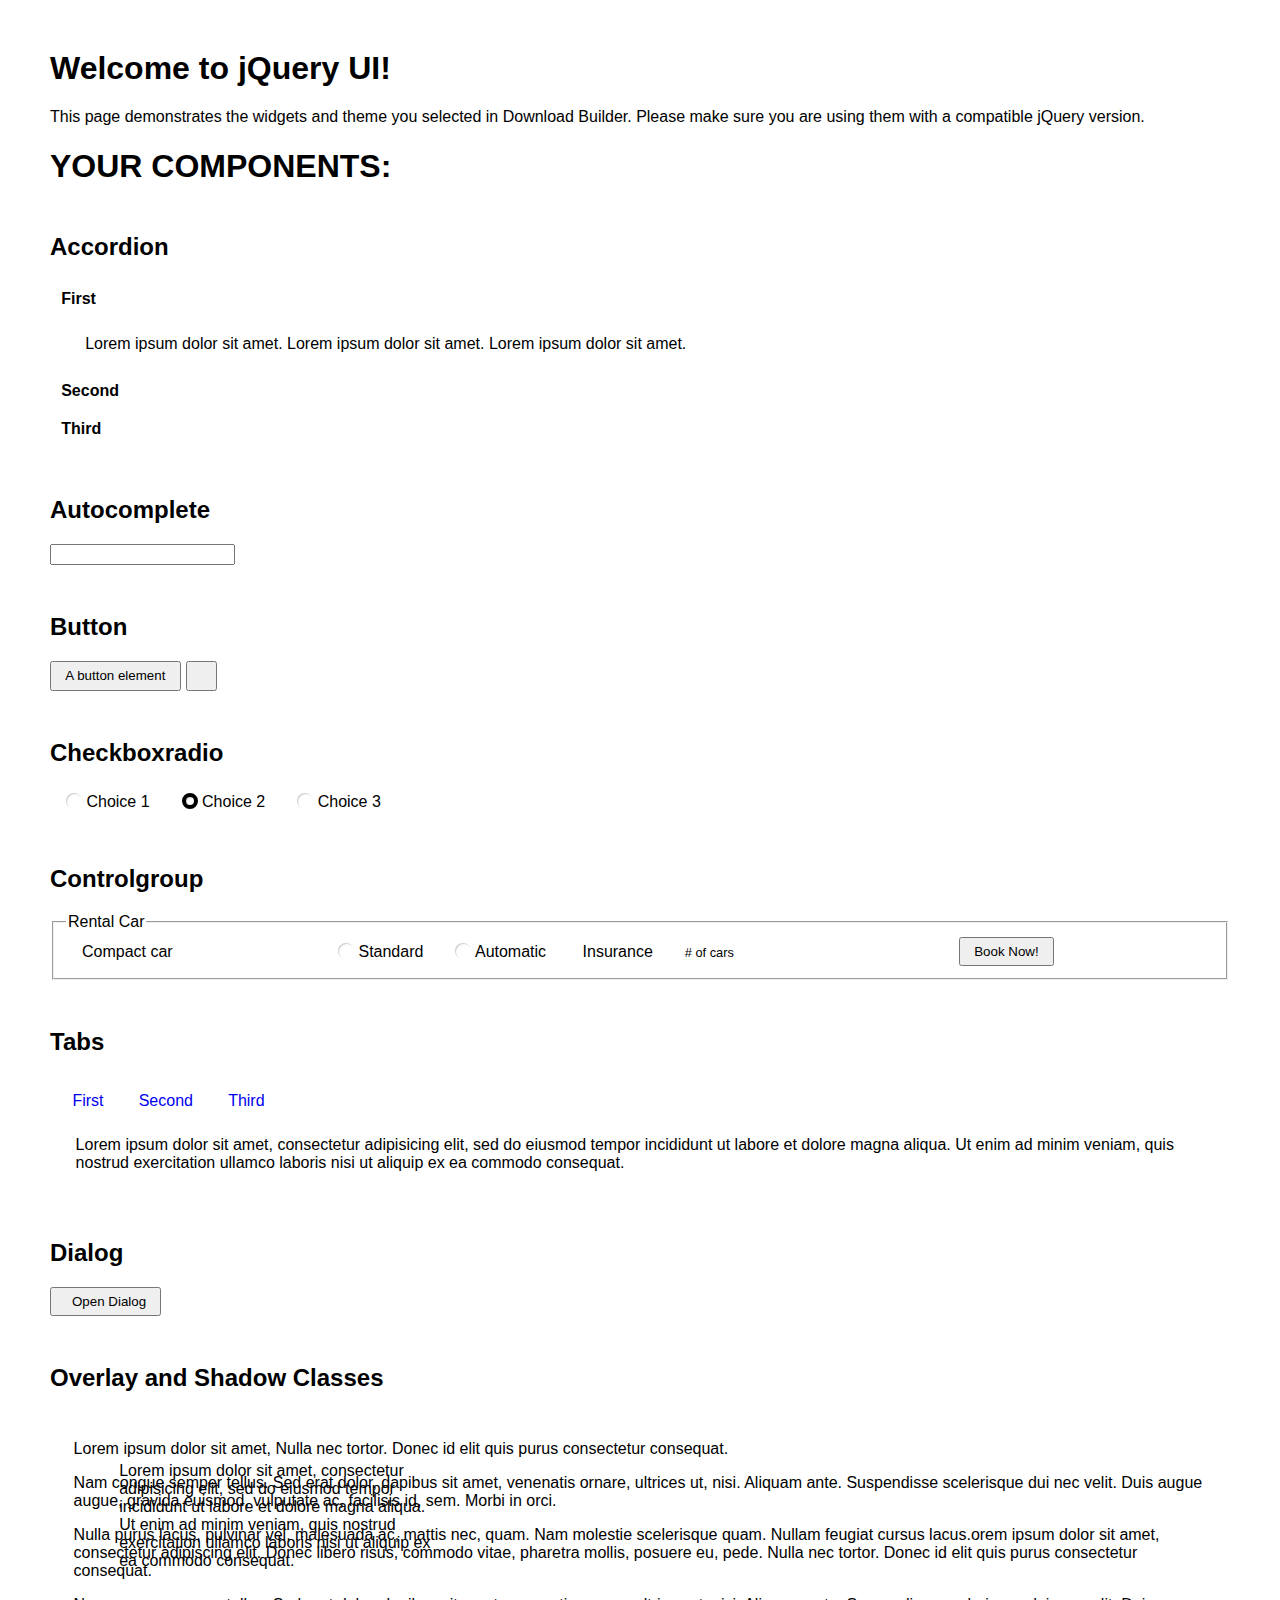
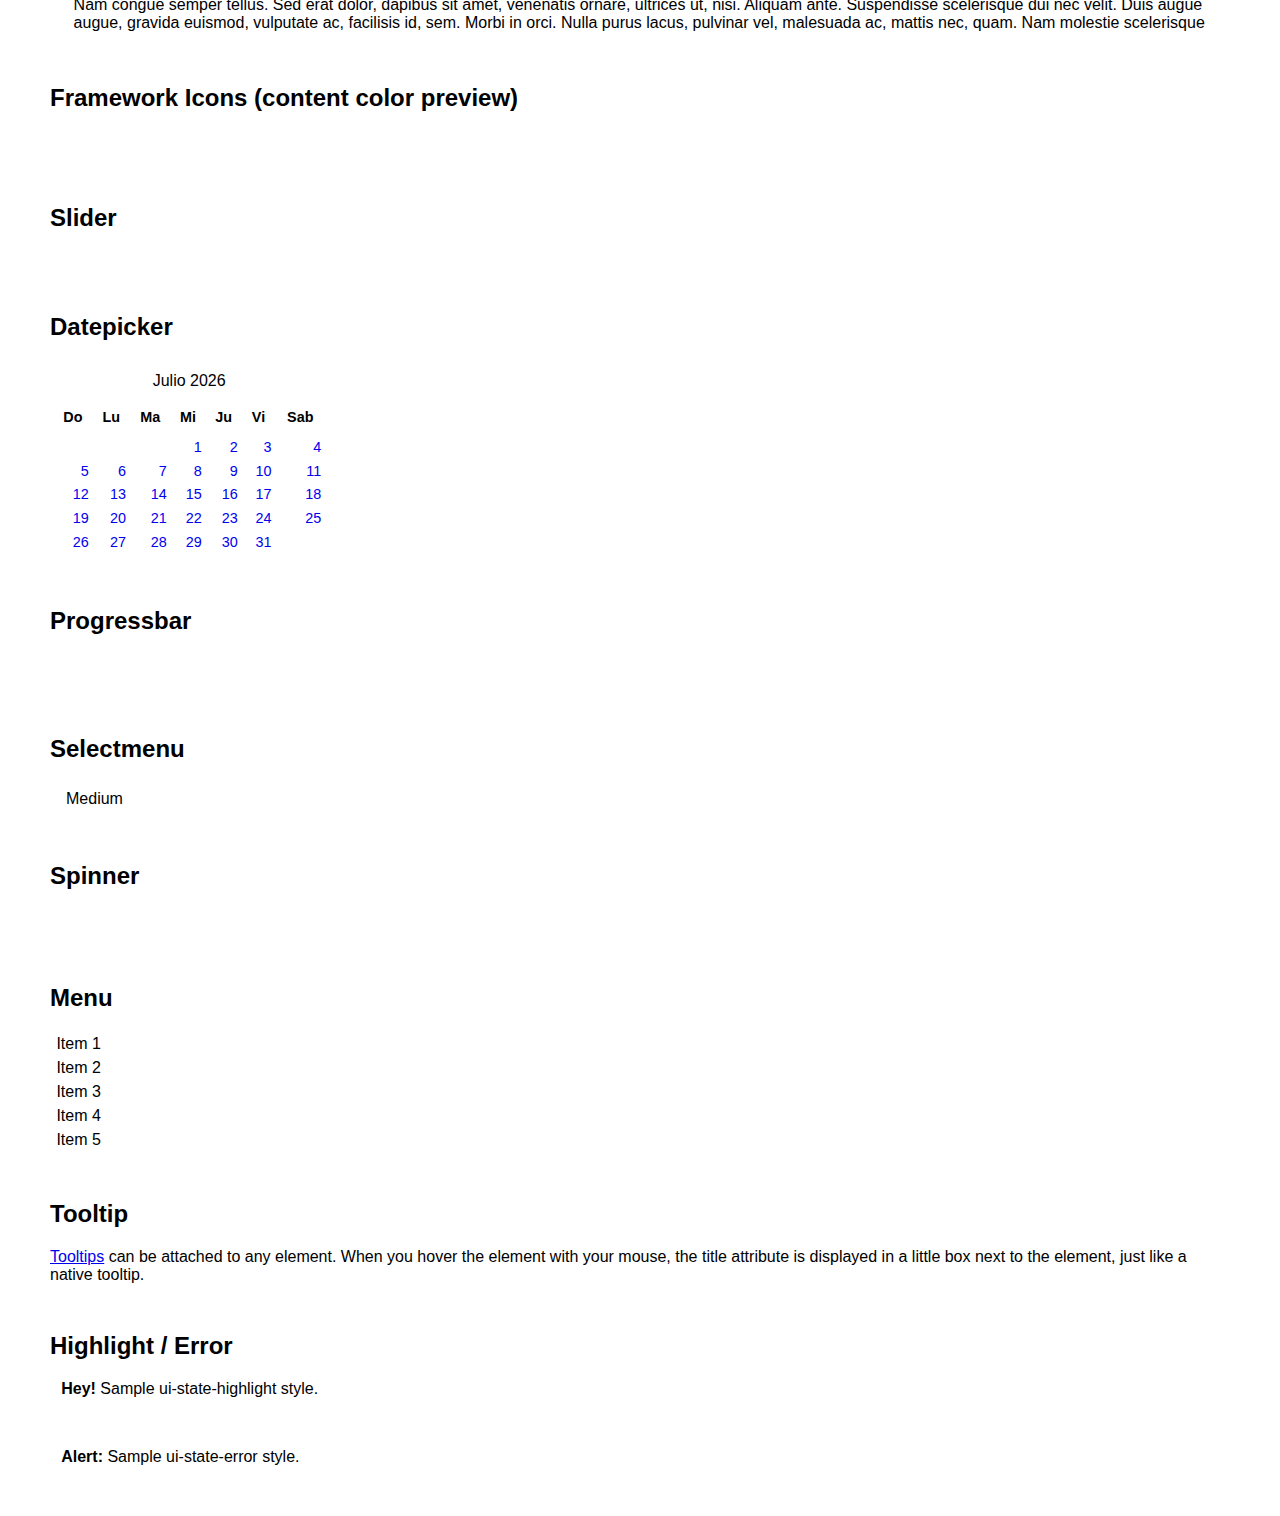
<file: src/static/js/jquery-ui-1.12.1/index.html>
<!doctype html>
<html lang="us">
<head>
	<meta charset="utf-8">
	<title>jQuery UI Example Page</title>
	<link href="jquery-ui.css" rel="stylesheet">
	<style>
	body{
		font-family: "Trebuchet MS", sans-serif;
		margin: 50px;
	}
	.demoHeaders {
		margin-top: 2em;
	}
	#dialog-link {
		padding: .4em 1em .4em 20px;
		text-decoration: none;
		position: relative;
	}
	#dialog-link span.ui-icon {
		margin: 0 5px 0 0;
		position: absolute;
		left: .2em;
		top: 50%;
		margin-top: -8px;
	}
	#icons {
		margin: 0;
		padding: 0;
	}
	#icons li {
		margin: 2px;
		position: relative;
		padding: 4px 0;
		cursor: pointer;
		float: left;
		list-style: none;
	}
	#icons span.ui-icon {
		float: left;
		margin: 0 4px;
	}
	.fakewindowcontain .ui-widget-overlay {
		position: absolute;
	}
	select {
		width: 200px;
	}
	</style>
</head>
<body>

<h1>Welcome to jQuery UI!</h1>

<div class="ui-widget">
	<p>This page demonstrates the widgets and theme you selected in Download Builder. Please make sure you are using them with a compatible jQuery version.</p>
</div>

<h1>YOUR COMPONENTS:</h1>

<!-- Accordion -->
<h2 class="demoHeaders">Accordion</h2>
<div id="accordion">
	<h3>First</h3>
	<div>Lorem ipsum dolor sit amet. Lorem ipsum dolor sit amet. Lorem ipsum dolor sit amet.</div>
	<h3>Second</h3>
	<div>Phasellus mattis tincidunt nibh.</div>
	<h3>Third</h3>
	<div>Nam dui erat, auctor a, dignissim quis.</div>
</div>

<!-- Autocomplete -->
<h2 class="demoHeaders">Autocomplete</h2>
<div>
	<input id="autocomplete" title="type &quot;a&quot;">
</div>

<!-- Button -->
<h2 class="demoHeaders">Button</h2>
<button id="button">A button element</button>
<button id="button-icon">An icon-only button</button>

<!-- Checkboxradio -->
<h2 class="demoHeaders">Checkboxradio</h2>
<form style="margin-top: 1em;">
	<div id="radioset">
		<input type="radio" id="radio1" name="radio"><label for="radio1">Choice 1</label>
		<input type="radio" id="radio2" name="radio" checked="checked"><label for="radio2">Choice 2</label>
		<input type="radio" id="radio3" name="radio"><label for="radio3">Choice 3</label>
	</div>
</form>

<!-- Controlgroup -->
<h2 class="demoHeaders">Controlgroup</h2>
<fieldset>
	<legend>Rental Car</legend>
	<div id="controlgroup">
		<select id="car-type">
			<option>Compact car</option>
			<option>Midsize car</option>
			<option>Full size car</option>
			<option>SUV</option>
			<option>Luxury</option>
			<option>Truck</option>
			<option>Van</option>
		</select>
		<label for="transmission-standard">Standard</label>
		<input type="radio" name="transmission" id="transmission-standard">
		<label for="transmission-automatic">Automatic</label>
		<input type="radio" name="transmission" id="transmission-automatic">
		<label for="insurance">Insurance</label>
		<input type="checkbox" name="insurance" id="insurance">
		<label for="horizontal-spinner" class="ui-controlgroup-label"># of cars</label>
		<input id="horizontal-spinner" class="ui-spinner-input">
		<button>Book Now!</button>
	</div>
</fieldset>

<!-- Tabs -->
<h2 class="demoHeaders">Tabs</h2>
<div id="tabs">
	<ul>
		<li><a href="#tabs-1">First</a></li>
		<li><a href="#tabs-2">Second</a></li>
		<li><a href="#tabs-3">Third</a></li>
	</ul>
	<div id="tabs-1">Lorem ipsum dolor sit amet, consectetur adipisicing elit, sed do eiusmod tempor incididunt ut labore et dolore magna aliqua. Ut enim ad minim veniam, quis nostrud exercitation ullamco laboris nisi ut aliquip ex ea commodo consequat.</div>
	<div id="tabs-2">Phasellus mattis tincidunt nibh. Cras orci urna, blandit id, pretium vel, aliquet ornare, felis. Maecenas scelerisque sem non nisl. Fusce sed lorem in enim dictum bibendum.</div>
	<div id="tabs-3">Nam dui erat, auctor a, dignissim quis, sollicitudin eu, felis. Pellentesque nisi urna, interdum eget, sagittis et, consequat vestibulum, lacus. Mauris porttitor ullamcorper augue.</div>
</div>

<h2 class="demoHeaders">Dialog</h2>
<p>
	<button id="dialog-link" class="ui-button ui-corner-all ui-widget">
		<span class="ui-icon ui-icon-newwin"></span>Open Dialog
	</button>
</p>

<h2 class="demoHeaders">Overlay and Shadow Classes</h2>
<div style="position: relative; width: 96%; height: 200px; padding:1% 2%; overflow:hidden;" class="fakewindowcontain">
	<p>Lorem ipsum dolor sit amet,  Nulla nec tortor. Donec id elit quis purus consectetur consequat. </p><p>Nam congue semper tellus. Sed erat dolor, dapibus sit amet, venenatis ornare, ultrices ut, nisi. Aliquam ante. Suspendisse scelerisque dui nec velit. Duis augue augue, gravida euismod, vulputate ac, facilisis id, sem. Morbi in orci. </p><p>Nulla purus lacus, pulvinar vel, malesuada ac, mattis nec, quam. Nam molestie scelerisque quam. Nullam feugiat cursus lacus.orem ipsum dolor sit amet, consectetur adipiscing elit. Donec libero risus, commodo vitae, pharetra mollis, posuere eu, pede. Nulla nec tortor. Donec id elit quis purus consectetur consequat. </p><p>Nam congue semper tellus. Sed erat dolor, dapibus sit amet, venenatis ornare, ultrices ut, nisi. Aliquam ante. Suspendisse scelerisque dui nec velit. Duis augue augue, gravida euismod, vulputate ac, facilisis id, sem. Morbi in orci. Nulla purus lacus, pulvinar vel, malesuada ac, mattis nec, quam. Nam molestie scelerisque quam. </p><p>Nullam feugiat cursus lacus.orem ipsum dolor sit amet, consectetur adipiscing elit. Donec libero risus, commodo vitae, pharetra mollis, posuere eu, pede. Nulla nec tortor. Donec id elit quis purus consectetur consequat. Nam congue semper tellus. Sed erat dolor, dapibus sit amet, venenatis ornare, ultrices ut, nisi. Aliquam ante. </p><p>Suspendisse scelerisque dui nec velit. Duis augue augue, gravida euismod, vulputate ac, facilisis id, sem. Morbi in orci. Nulla purus lacus, pulvinar vel, malesuada ac, mattis nec, quam. Nam molestie scelerisque quam. Nullam feugiat cursus lacus.orem ipsum dolor sit amet, consectetur adipiscing elit. Donec libero risus, commodo vitae, pharetra mollis, posuere eu, pede. Nulla nec tortor. Donec id elit quis purus consectetur consequat. Nam congue semper tellus. Sed erat dolor, dapibus sit amet, venenatis ornare, ultrices ut, nisi. </p>

	<!-- ui-dialog -->
	<div class="ui-widget-overlay ui-front"></div>
	<div style="position: absolute; width: 320px; left: 50px; top: 30px; padding: 1.2em" class="ui-widget ui-front ui-widget-content ui-corner-all ui-widget-shadow">
		Lorem ipsum dolor sit amet, consectetur adipisicing elit, sed do eiusmod tempor incididunt ut labore et dolore magna aliqua. Ut enim ad minim veniam, quis nostrud exercitation ullamco laboris nisi ut aliquip ex ea commodo consequat.
	</div>

</div>

<!-- ui-dialog -->
<div id="dialog" title="Dialog Title">
	<p>Lorem ipsum dolor sit amet, consectetur adipisicing elit, sed do eiusmod tempor incididunt ut labore et dolore magna aliqua. Ut enim ad minim veniam, quis nostrud exercitation ullamco laboris nisi ut aliquip ex ea commodo consequat.</p>
</div>


<h2 class="demoHeaders">Framework Icons (content color preview)</h2>
<ul id="icons" class="ui-widget ui-helper-clearfix">
	<li class="ui-state-default ui-corner-all" title=".ui-icon-caret-1-n"><span class="ui-icon ui-icon-caret-1-n"></span></li>
	<li class="ui-state-default ui-corner-all" title=".ui-icon-caret-1-ne"><span class="ui-icon ui-icon-caret-1-ne"></span></li>
	<li class="ui-state-default ui-corner-all" title=".ui-icon-caret-1-e"><span class="ui-icon ui-icon-caret-1-e"></span></li>
	<li class="ui-state-default ui-corner-all" title=".ui-icon-caret-1-se"><span class="ui-icon ui-icon-caret-1-se"></span></li>
	<li class="ui-state-default ui-corner-all" title=".ui-icon-caret-1-s"><span class="ui-icon ui-icon-caret-1-s"></span></li>
	<li class="ui-state-default ui-corner-all" title=".ui-icon-caret-1-sw"><span class="ui-icon ui-icon-caret-1-sw"></span></li>
	<li class="ui-state-default ui-corner-all" title=".ui-icon-caret-1-w"><span class="ui-icon ui-icon-caret-1-w"></span></li>
	<li class="ui-state-default ui-corner-all" title=".ui-icon-caret-1-nw"><span class="ui-icon ui-icon-caret-1-nw"></span></li>
	<li class="ui-state-default ui-corner-all" title=".ui-icon-caret-2-n-s"><span class="ui-icon ui-icon-caret-2-n-s"></span></li>
	<li class="ui-state-default ui-corner-all" title=".ui-icon-caret-2-e-w"><span class="ui-icon ui-icon-caret-2-e-w"></span></li>
	<li class="ui-state-default ui-corner-all" title=".ui-icon-triangle-1-n"><span class="ui-icon ui-icon-triangle-1-n"></span></li>
	<li class="ui-state-default ui-corner-all" title=".ui-icon-triangle-1-ne"><span class="ui-icon ui-icon-triangle-1-ne"></span></li>
	<li class="ui-state-default ui-corner-all" title=".ui-icon-triangle-1-e"><span class="ui-icon ui-icon-triangle-1-e"></span></li>
	<li class="ui-state-default ui-corner-all" title=".ui-icon-triangle-1-se"><span class="ui-icon ui-icon-triangle-1-se"></span></li>
	<li class="ui-state-default ui-corner-all" title=".ui-icon-triangle-1-s"><span class="ui-icon ui-icon-triangle-1-s"></span></li>
	<li class="ui-state-default ui-corner-all" title=".ui-icon-triangle-1-sw"><span class="ui-icon ui-icon-triangle-1-sw"></span></li>
	<li class="ui-state-default ui-corner-all" title=".ui-icon-triangle-1-w"><span class="ui-icon ui-icon-triangle-1-w"></span></li>
	<li class="ui-state-default ui-corner-all" title=".ui-icon-triangle-1-nw"><span class="ui-icon ui-icon-triangle-1-nw"></span></li>
	<li class="ui-state-default ui-corner-all" title=".ui-icon-triangle-2-n-s"><span class="ui-icon ui-icon-triangle-2-n-s"></span></li>
	<li class="ui-state-default ui-corner-all" title=".ui-icon-triangle-2-e-w"><span class="ui-icon ui-icon-triangle-2-e-w"></span></li>
	<li class="ui-state-default ui-corner-all" title=".ui-icon-arrow-1-n"><span class="ui-icon ui-icon-arrow-1-n"></span></li>
	<li class="ui-state-default ui-corner-all" title=".ui-icon-arrow-1-ne"><span class="ui-icon ui-icon-arrow-1-ne"></span></li>
	<li class="ui-state-default ui-corner-all" title=".ui-icon-arrow-1-e"><span class="ui-icon ui-icon-arrow-1-e"></span></li>
	<li class="ui-state-default ui-corner-all" title=".ui-icon-arrow-1-se"><span class="ui-icon ui-icon-arrow-1-se"></span></li>
	<li class="ui-state-default ui-corner-all" title=".ui-icon-arrow-1-s"><span class="ui-icon ui-icon-arrow-1-s"></span></li>
	<li class="ui-state-default ui-corner-all" title=".ui-icon-arrow-1-sw"><span class="ui-icon ui-icon-arrow-1-sw"></span></li>
	<li class="ui-state-default ui-corner-all" title=".ui-icon-arrow-1-w"><span class="ui-icon ui-icon-arrow-1-w"></span></li>
	<li class="ui-state-default ui-corner-all" title=".ui-icon-arrow-1-nw"><span class="ui-icon ui-icon-arrow-1-nw"></span></li>
	<li class="ui-state-default ui-corner-all" title=".ui-icon-arrow-2-n-s"><span class="ui-icon ui-icon-arrow-2-n-s"></span></li>
	<li class="ui-state-default ui-corner-all" title=".ui-icon-arrow-2-ne-sw"><span class="ui-icon ui-icon-arrow-2-ne-sw"></span></li>
	<li class="ui-state-default ui-corner-all" title=".ui-icon-arrow-2-e-w"><span class="ui-icon ui-icon-arrow-2-e-w"></span></li>
	<li class="ui-state-default ui-corner-all" title=".ui-icon-arrow-2-se-nw"><span class="ui-icon ui-icon-arrow-2-se-nw"></span></li>
	<li class="ui-state-default ui-corner-all" title=".ui-icon-arrowstop-1-n"><span class="ui-icon ui-icon-arrowstop-1-n"></span></li>
	<li class="ui-state-default ui-corner-all" title=".ui-icon-arrowstop-1-e"><span class="ui-icon ui-icon-arrowstop-1-e"></span></li>
	<li class="ui-state-default ui-corner-all" title=".ui-icon-arrowstop-1-s"><span class="ui-icon ui-icon-arrowstop-1-s"></span></li>
	<li class="ui-state-default ui-corner-all" title=".ui-icon-arrowstop-1-w"><span class="ui-icon ui-icon-arrowstop-1-w"></span></li>
	<li class="ui-state-default ui-corner-all" title=".ui-icon-arrowthick-1-n"><span class="ui-icon ui-icon-arrowthick-1-n"></span></li>
	<li class="ui-state-default ui-corner-all" title=".ui-icon-arrowthick-1-ne"><span class="ui-icon ui-icon-arrowthick-1-ne"></span></li>
	<li class="ui-state-default ui-corner-all" title=".ui-icon-arrowthick-1-e"><span class="ui-icon ui-icon-arrowthick-1-e"></span></li>
	<li class="ui-state-default ui-corner-all" title=".ui-icon-arrowthick-1-se"><span class="ui-icon ui-icon-arrowthick-1-se"></span></li>
	<li class="ui-state-default ui-corner-all" title=".ui-icon-arrowthick-1-s"><span class="ui-icon ui-icon-arrowthick-1-s"></span></li>
	<li class="ui-state-default ui-corner-all" title=".ui-icon-arrowthick-1-sw"><span class="ui-icon ui-icon-arrowthick-1-sw"></span></li>
	<li class="ui-state-default ui-corner-all" title=".ui-icon-arrowthick-1-w"><span class="ui-icon ui-icon-arrowthick-1-w"></span></li>
	<li class="ui-state-default ui-corner-all" title=".ui-icon-arrowthick-1-nw"><span class="ui-icon ui-icon-arrowthick-1-nw"></span></li>
	<li class="ui-state-default ui-corner-all" title=".ui-icon-arrowthick-2-n-s"><span class="ui-icon ui-icon-arrowthick-2-n-s"></span></li>
	<li class="ui-state-default ui-corner-all" title=".ui-icon-arrowthick-2-ne-sw"><span class="ui-icon ui-icon-arrowthick-2-ne-sw"></span></li>
	<li class="ui-state-default ui-corner-all" title=".ui-icon-arrowthick-2-e-w"><span class="ui-icon ui-icon-arrowthick-2-e-w"></span></li>
	<li class="ui-state-default ui-corner-all" title=".ui-icon-arrowthick-2-se-nw"><span class="ui-icon ui-icon-arrowthick-2-se-nw"></span></li>
	<li class="ui-state-default ui-corner-all" title=".ui-icon-arrowthickstop-1-n"><span class="ui-icon ui-icon-arrowthickstop-1-n"></span></li>
	<li class="ui-state-default ui-corner-all" title=".ui-icon-arrowthickstop-1-e"><span class="ui-icon ui-icon-arrowthickstop-1-e"></span></li>
	<li class="ui-state-default ui-corner-all" title=".ui-icon-arrowthickstop-1-s"><span class="ui-icon ui-icon-arrowthickstop-1-s"></span></li>
	<li class="ui-state-default ui-corner-all" title=".ui-icon-arrowthickstop-1-w"><span class="ui-icon ui-icon-arrowthickstop-1-w"></span></li>
	<li class="ui-state-default ui-corner-all" title=".ui-icon-arrowreturnthick-1-w"><span class="ui-icon ui-icon-arrowreturnthick-1-w"></span></li>
	<li class="ui-state-default ui-corner-all" title=".ui-icon-arrowreturnthick-1-n"><span class="ui-icon ui-icon-arrowreturnthick-1-n"></span></li>
	<li class="ui-state-default ui-corner-all" title=".ui-icon-arrowreturnthick-1-e"><span class="ui-icon ui-icon-arrowreturnthick-1-e"></span></li>
	<li class="ui-state-default ui-corner-all" title=".ui-icon-arrowreturnthick-1-s"><span class="ui-icon ui-icon-arrowreturnthick-1-s"></span></li>
	<li class="ui-state-default ui-corner-all" title=".ui-icon-arrowreturn-1-w"><span class="ui-icon ui-icon-arrowreturn-1-w"></span></li>
	<li class="ui-state-default ui-corner-all" title=".ui-icon-arrowreturn-1-n"><span class="ui-icon ui-icon-arrowreturn-1-n"></span></li>
	<li class="ui-state-default ui-corner-all" title=".ui-icon-arrowreturn-1-e"><span class="ui-icon ui-icon-arrowreturn-1-e"></span></li>
	<li class="ui-state-default ui-corner-all" title=".ui-icon-arrowreturn-1-s"><span class="ui-icon ui-icon-arrowreturn-1-s"></span></li>
	<li class="ui-state-default ui-corner-all" title=".ui-icon-arrowrefresh-1-w"><span class="ui-icon ui-icon-arrowrefresh-1-w"></span></li>
	<li class="ui-state-default ui-corner-all" title=".ui-icon-arrowrefresh-1-n"><span class="ui-icon ui-icon-arrowrefresh-1-n"></span></li>
	<li class="ui-state-default ui-corner-all" title=".ui-icon-arrowrefresh-1-e"><span class="ui-icon ui-icon-arrowrefresh-1-e"></span></li>
	<li class="ui-state-default ui-corner-all" title=".ui-icon-arrowrefresh-1-s"><span class="ui-icon ui-icon-arrowrefresh-1-s"></span></li>
	<li class="ui-state-default ui-corner-all" title=".ui-icon-arrow-4"><span class="ui-icon ui-icon-arrow-4"></span></li>
	<li class="ui-state-default ui-corner-all" title=".ui-icon-arrow-4-diag"><span class="ui-icon ui-icon-arrow-4-diag"></span></li>
	<li class="ui-state-default ui-corner-all" title=".ui-icon-extlink"><span class="ui-icon ui-icon-extlink"></span></li>
	<li class="ui-state-default ui-corner-all" title=".ui-icon-newwin"><span class="ui-icon ui-icon-newwin"></span></li>
	<li class="ui-state-default ui-corner-all" title=".ui-icon-refresh"><span class="ui-icon ui-icon-refresh"></span></li>
	<li class="ui-state-default ui-corner-all" title=".ui-icon-shuffle"><span class="ui-icon ui-icon-shuffle"></span></li>
	<li class="ui-state-default ui-corner-all" title=".ui-icon-transfer-e-w"><span class="ui-icon ui-icon-transfer-e-w"></span></li>
	<li class="ui-state-default ui-corner-all" title=".ui-icon-transferthick-e-w"><span class="ui-icon ui-icon-transferthick-e-w"></span></li>
	<li class="ui-state-default ui-corner-all" title=".ui-icon-folder-collapsed"><span class="ui-icon ui-icon-folder-collapsed"></span></li>
	<li class="ui-state-default ui-corner-all" title=".ui-icon-folder-open"><span class="ui-icon ui-icon-folder-open"></span></li>
	<li class="ui-state-default ui-corner-all" title=".ui-icon-document"><span class="ui-icon ui-icon-document"></span></li>
	<li class="ui-state-default ui-corner-all" title=".ui-icon-document-b"><span class="ui-icon ui-icon-document-b"></span></li>
	<li class="ui-state-default ui-corner-all" title=".ui-icon-note"><span class="ui-icon ui-icon-note"></span></li>
	<li class="ui-state-default ui-corner-all" title=".ui-icon-mail-closed"><span class="ui-icon ui-icon-mail-closed"></span></li>
	<li class="ui-state-default ui-corner-all" title=".ui-icon-mail-open"><span class="ui-icon ui-icon-mail-open"></span></li>
	<li class="ui-state-default ui-corner-all" title=".ui-icon-suitcase"><span class="ui-icon ui-icon-suitcase"></span></li>
	<li class="ui-state-default ui-corner-all" title=".ui-icon-comment"><span class="ui-icon ui-icon-comment"></span></li>
	<li class="ui-state-default ui-corner-all" title=".ui-icon-person"><span class="ui-icon ui-icon-person"></span></li>
	<li class="ui-state-default ui-corner-all" title=".ui-icon-print"><span class="ui-icon ui-icon-print"></span></li>
	<li class="ui-state-default ui-corner-all" title=".ui-icon-trash"><span class="ui-icon ui-icon-trash"></span></li>
	<li class="ui-state-default ui-corner-all" title=".ui-icon-locked"><span class="ui-icon ui-icon-locked"></span></li>
	<li class="ui-state-default ui-corner-all" title=".ui-icon-unlocked"><span class="ui-icon ui-icon-unlocked"></span></li>
	<li class="ui-state-default ui-corner-all" title=".ui-icon-bookmark"><span class="ui-icon ui-icon-bookmark"></span></li>
	<li class="ui-state-default ui-corner-all" title=".ui-icon-tag"><span class="ui-icon ui-icon-tag"></span></li>
	<li class="ui-state-default ui-corner-all" title=".ui-icon-home"><span class="ui-icon ui-icon-home"></span></li>
	<li class="ui-state-default ui-corner-all" title=".ui-icon-flag"><span class="ui-icon ui-icon-flag"></span></li>
	<li class="ui-state-default ui-corner-all" title=".ui-icon-calculator"><span class="ui-icon ui-icon-calculator"></span></li>
	<li class="ui-state-default ui-corner-all" title=".ui-icon-cart"><span class="ui-icon ui-icon-cart"></span></li>
	<li class="ui-state-default ui-corner-all" title=".ui-icon-pencil"><span class="ui-icon ui-icon-pencil"></span></li>
	<li class="ui-state-default ui-corner-all" title=".ui-icon-clock"><span class="ui-icon ui-icon-clock"></span></li>
	<li class="ui-state-default ui-corner-all" title=".ui-icon-disk"><span class="ui-icon ui-icon-disk"></span></li>
	<li class="ui-state-default ui-corner-all" title=".ui-icon-calendar"><span class="ui-icon ui-icon-calendar"></span></li>
	<li class="ui-state-default ui-corner-all" title=".ui-icon-zoomin"><span class="ui-icon ui-icon-zoomin"></span></li>
	<li class="ui-state-default ui-corner-all" title=".ui-icon-zoomout"><span class="ui-icon ui-icon-zoomout"></span></li>
	<li class="ui-state-default ui-corner-all" title=".ui-icon-search"><span class="ui-icon ui-icon-search"></span></li>
	<li class="ui-state-default ui-corner-all" title=".ui-icon-wrench"><span class="ui-icon ui-icon-wrench"></span></li>
	<li class="ui-state-default ui-corner-all" title=".ui-icon-gear"><span class="ui-icon ui-icon-gear"></span></li>
	<li class="ui-state-default ui-corner-all" title=".ui-icon-heart"><span class="ui-icon ui-icon-heart"></span></li>
	<li class="ui-state-default ui-corner-all" title=".ui-icon-star"><span class="ui-icon ui-icon-star"></span></li>
	<li class="ui-state-default ui-corner-all" title=".ui-icon-link"><span class="ui-icon ui-icon-link"></span></li>
	<li class="ui-state-default ui-corner-all" title=".ui-icon-cancel"><span class="ui-icon ui-icon-cancel"></span></li>
	<li class="ui-state-default ui-corner-all" title=".ui-icon-plus"><span class="ui-icon ui-icon-plus"></span></li>
	<li class="ui-state-default ui-corner-all" title=".ui-icon-plusthick"><span class="ui-icon ui-icon-plusthick"></span></li>
	<li class="ui-state-default ui-corner-all" title=".ui-icon-minus"><span class="ui-icon ui-icon-minus"></span></li>
	<li class="ui-state-default ui-corner-all" title=".ui-icon-minusthick"><span class="ui-icon ui-icon-minusthick"></span></li>
	<li class="ui-state-default ui-corner-all" title=".ui-icon-close"><span class="ui-icon ui-icon-close"></span></li>
	<li class="ui-state-default ui-corner-all" title=".ui-icon-closethick"><span class="ui-icon ui-icon-closethick"></span></li>
	<li class="ui-state-default ui-corner-all" title=".ui-icon-key"><span class="ui-icon ui-icon-key"></span></li>
	<li class="ui-state-default ui-corner-all" title=".ui-icon-lightbulb"><span class="ui-icon ui-icon-lightbulb"></span></li>
	<li class="ui-state-default ui-corner-all" title=".ui-icon-scissors"><span class="ui-icon ui-icon-scissors"></span></li>
	<li class="ui-state-default ui-corner-all" title=".ui-icon-clipboard"><span class="ui-icon ui-icon-clipboard"></span></li>
	<li class="ui-state-default ui-corner-all" title=".ui-icon-copy"><span class="ui-icon ui-icon-copy"></span></li>
	<li class="ui-state-default ui-corner-all" title=".ui-icon-contact"><span class="ui-icon ui-icon-contact"></span></li>
	<li class="ui-state-default ui-corner-all" title=".ui-icon-image"><span class="ui-icon ui-icon-image"></span></li>
	<li class="ui-state-default ui-corner-all" title=".ui-icon-video"><span class="ui-icon ui-icon-video"></span></li>
	<li class="ui-state-default ui-corner-all" title=".ui-icon-script"><span class="ui-icon ui-icon-script"></span></li>
	<li class="ui-state-default ui-corner-all" title=".ui-icon-alert"><span class="ui-icon ui-icon-alert"></span></li>
	<li class="ui-state-default ui-corner-all" title=".ui-icon-info"><span class="ui-icon ui-icon-info"></span></li>
	<li class="ui-state-default ui-corner-all" title=".ui-icon-notice"><span class="ui-icon ui-icon-notice"></span></li>
	<li class="ui-state-default ui-corner-all" title=".ui-icon-help"><span class="ui-icon ui-icon-help"></span></li>
	<li class="ui-state-default ui-corner-all" title=".ui-icon-check"><span class="ui-icon ui-icon-check"></span></li>
	<li class="ui-state-default ui-corner-all" title=".ui-icon-bullet"><span class="ui-icon ui-icon-bullet"></span></li>
	<li class="ui-state-default ui-corner-all" title=".ui-icon-radio-off"><span class="ui-icon ui-icon-radio-off"></span></li>
	<li class="ui-state-default ui-corner-all" title=".ui-icon-radio-on"><span class="ui-icon ui-icon-radio-on"></span></li>
	<li class="ui-state-default ui-corner-all" title=".ui-icon-pin-w"><span class="ui-icon ui-icon-pin-w"></span></li>
	<li class="ui-state-default ui-corner-all" title=".ui-icon-pin-s"><span class="ui-icon ui-icon-pin-s"></span></li>
	<li class="ui-state-default ui-corner-all" title=".ui-icon-play"><span class="ui-icon ui-icon-play"></span></li>
	<li class="ui-state-default ui-corner-all" title=".ui-icon-pause"><span class="ui-icon ui-icon-pause"></span></li>
	<li class="ui-state-default ui-corner-all" title=".ui-icon-seek-next"><span class="ui-icon ui-icon-seek-next"></span></li>
	<li class="ui-state-default ui-corner-all" title=".ui-icon-seek-prev"><span class="ui-icon ui-icon-seek-prev"></span></li>
	<li class="ui-state-default ui-corner-all" title=".ui-icon-seek-end"><span class="ui-icon ui-icon-seek-end"></span></li>
	<li class="ui-state-default ui-corner-all" title=".ui-icon-seek-first"><span class="ui-icon ui-icon-seek-first"></span></li>
	<li class="ui-state-default ui-corner-all" title=".ui-icon-stop"><span class="ui-icon ui-icon-stop"></span></li>
	<li class="ui-state-default ui-corner-all" title=".ui-icon-eject"><span class="ui-icon ui-icon-eject"></span></li>
	<li class="ui-state-default ui-corner-all" title=".ui-icon-volume-off"><span class="ui-icon ui-icon-volume-off"></span></li>
	<li class="ui-state-default ui-corner-all" title=".ui-icon-volume-on"><span class="ui-icon ui-icon-volume-on"></span></li>
	<li class="ui-state-default ui-corner-all" title=".ui-icon-power"><span class="ui-icon ui-icon-power"></span></li>
	<li class="ui-state-default ui-corner-all" title=".ui-icon-signal-diag"><span class="ui-icon ui-icon-signal-diag"></span></li>
	<li class="ui-state-default ui-corner-all" title=".ui-icon-signal"><span class="ui-icon ui-icon-signal"></span></li>
	<li class="ui-state-default ui-corner-all" title=".ui-icon-battery-0"><span class="ui-icon ui-icon-battery-0"></span></li>
	<li class="ui-state-default ui-corner-all" title=".ui-icon-battery-1"><span class="ui-icon ui-icon-battery-1"></span></li>
	<li class="ui-state-default ui-corner-all" title=".ui-icon-battery-2"><span class="ui-icon ui-icon-battery-2"></span></li>
	<li class="ui-state-default ui-corner-all" title=".ui-icon-battery-3"><span class="ui-icon ui-icon-battery-3"></span></li>
	<li class="ui-state-default ui-corner-all" title=".ui-icon-circle-plus"><span class="ui-icon ui-icon-circle-plus"></span></li>
	<li class="ui-state-default ui-corner-all" title=".ui-icon-circle-minus"><span class="ui-icon ui-icon-circle-minus"></span></li>
	<li class="ui-state-default ui-corner-all" title=".ui-icon-circle-close"><span class="ui-icon ui-icon-circle-close"></span></li>
	<li class="ui-state-default ui-corner-all" title=".ui-icon-circle-triangle-e"><span class="ui-icon ui-icon-circle-triangle-e"></span></li>
	<li class="ui-state-default ui-corner-all" title=".ui-icon-circle-triangle-s"><span class="ui-icon ui-icon-circle-triangle-s"></span></li>
	<li class="ui-state-default ui-corner-all" title=".ui-icon-circle-triangle-w"><span class="ui-icon ui-icon-circle-triangle-w"></span></li>
	<li class="ui-state-default ui-corner-all" title=".ui-icon-circle-triangle-n"><span class="ui-icon ui-icon-circle-triangle-n"></span></li>
	<li class="ui-state-default ui-corner-all" title=".ui-icon-circle-arrow-e"><span class="ui-icon ui-icon-circle-arrow-e"></span></li>
	<li class="ui-state-default ui-corner-all" title=".ui-icon-circle-arrow-s"><span class="ui-icon ui-icon-circle-arrow-s"></span></li>
	<li class="ui-state-default ui-corner-all" title=".ui-icon-circle-arrow-w"><span class="ui-icon ui-icon-circle-arrow-w"></span></li>
	<li class="ui-state-default ui-corner-all" title=".ui-icon-circle-arrow-n"><span class="ui-icon ui-icon-circle-arrow-n"></span></li>
	<li class="ui-state-default ui-corner-all" title=".ui-icon-circle-zoomin"><span class="ui-icon ui-icon-circle-zoomin"></span></li>
	<li class="ui-state-default ui-corner-all" title=".ui-icon-circle-zoomout"><span class="ui-icon ui-icon-circle-zoomout"></span></li>
	<li class="ui-state-default ui-corner-all" title=".ui-icon-circle-check"><span class="ui-icon ui-icon-circle-check"></span></li>
	<li class="ui-state-default ui-corner-all" title=".ui-icon-circlesmall-plus"><span class="ui-icon ui-icon-circlesmall-plus"></span></li>
	<li class="ui-state-default ui-corner-all" title=".ui-icon-circlesmall-minus"><span class="ui-icon ui-icon-circlesmall-minus"></span></li>
	<li class="ui-state-default ui-corner-all" title=".ui-icon-circlesmall-close"><span class="ui-icon ui-icon-circlesmall-close"></span></li>
	<li class="ui-state-default ui-corner-all" title=".ui-icon-squaresmall-plus"><span class="ui-icon ui-icon-squaresmall-plus"></span></li>
	<li class="ui-state-default ui-corner-all" title=".ui-icon-squaresmall-minus"><span class="ui-icon ui-icon-squaresmall-minus"></span></li>
	<li class="ui-state-default ui-corner-all" title=".ui-icon-squaresmall-close"><span class="ui-icon ui-icon-squaresmall-close"></span></li>
	<li class="ui-state-default ui-corner-all" title=".ui-icon-grip-dotted-vertical"><span class="ui-icon ui-icon-grip-dotted-vertical"></span></li>
	<li class="ui-state-default ui-corner-all" title=".ui-icon-grip-dotted-horizontal"><span class="ui-icon ui-icon-grip-dotted-horizontal"></span></li>
	<li class="ui-state-default ui-corner-all" title=".ui-icon-grip-solid-vertical"><span class="ui-icon ui-icon-grip-solid-vertical"></span></li>
	<li class="ui-state-default ui-corner-all" title=".ui-icon-grip-solid-horizontal"><span class="ui-icon ui-icon-grip-solid-horizontal"></span></li>
	<li class="ui-state-default ui-corner-all" title=".ui-icon-gripsmall-diagonal-se"><span class="ui-icon ui-icon-gripsmall-diagonal-se"></span></li>
	<li class="ui-state-default ui-corner-all" title=".ui-icon-grip-diagonal-se"><span class="ui-icon ui-icon-grip-diagonal-se"></span></li>
</ul>

<!-- Slider -->
<h2 class="demoHeaders">Slider</h2>
<div id="slider"></div>

<!-- Datepicker -->
<h2 class="demoHeaders">Datepicker</h2>
<div id="datepicker"></div>

<!-- Progressbar -->
<h2 class="demoHeaders">Progressbar</h2>
<div id="progressbar"></div>

<!-- Progressbar -->
<h2 class="demoHeaders">Selectmenu</h2>
<select id="selectmenu">
	<option>Slower</option>
	<option>Slow</option>
	<option selected="selected">Medium</option>
	<option>Fast</option>
	<option>Faster</option>
</select>

<!-- Spinner -->
<h2 class="demoHeaders">Spinner</h2>
<input id="spinner">

<!-- Menu -->
<h2 class="demoHeaders">Menu</h2>
<ul style="width:100px;" id="menu">
	<li><div>Item 1</div></li>
	<li><div>Item 2</div></li>
	<li><div>Item 3</div>
		<ul>
			<li><div>Item 3-1</div></li>
			<li><div>Item 3-2</div></li>
			<li><div>Item 3-3</div></li>
			<li><div>Item 3-4</div></li>
			<li><div>Item 3-5</div></li>
		</ul>
	</li>
	<li><div>Item 4</div></li>
	<li><div>Item 5</div></li>
</ul>

<!-- Tooltip -->
<h2 class="demoHeaders">Tooltip</h2>
<p id="tooltip">
	<a href="#" title="That&apos;s what this widget is">Tooltips</a> can be attached to any element. When you hover
the element with your mouse, the title attribute is displayed in a little box next to the element, just like a native tooltip.
</p>

<!-- Highlight / Error -->
<h2 class="demoHeaders">Highlight / Error</h2>
<div class="ui-widget">
	<div class="ui-state-highlight ui-corner-all" style="margin-top: 20px; padding: 0 .7em;">
		<p><span class="ui-icon ui-icon-info" style="float: left; margin-right: .3em;"></span>
		<strong>Hey!</strong> Sample ui-state-highlight style.</p>
	</div>
</div>
<br>
<div class="ui-widget">
	<div class="ui-state-error ui-corner-all" style="padding: 0 .7em;">
		<p><span class="ui-icon ui-icon-alert" style="float: left; margin-right: .3em;"></span>
		<strong>Alert:</strong> Sample ui-state-error style.</p>
	</div>
</div>

<script src="external/jquery/jquery.js"></script>
<script src="jquery-ui.js"></script>
<script>
$( "#accordion" ).accordion();

var availableTags = [
	"ActionScript",
	"AppleScript",
	"Asp",
	"BASIC",
	"C",
	"C++",
	"Clojure",
	"COBOL",
	"ColdFusion",
	"Erlang",
	"Fortran",
	"Groovy",
	"Haskell",
	"Java",
	"JavaScript",
	"Lisp",
	"Perl",
	"PHP",
	"Python",
	"Ruby",
	"Scala",
	"Scheme"
];
$( "#autocomplete" ).autocomplete({
	source: availableTags
});

$( "#button" ).button();
$( "#button-icon" ).button({
	icon: "ui-icon-gear",
	showLabel: false
});

$( "#radioset" ).buttonset();

$( "#controlgroup" ).controlgroup();

$( "#tabs" ).tabs();

$( "#dialog" ).dialog({
	autoOpen: false,
	width: 400,
	buttons: [
		{
			text: "Ok",
			click: function() {
				$( this ).dialog( "close" );
			}
		},
		{
			text: "Cancel",
			click: function() {
				$( this ).dialog( "close" );
			}
		}
	]
});

// Link to open the dialog
$( "#dialog-link" ).click(function( event ) {
	$( "#dialog" ).dialog( "open" );
	event.preventDefault();
});

$( "#datepicker" ).datepicker({
	inline: true
});

$( "#slider" ).slider({
	range: true,
	values: [ 17, 67 ]
});

$( "#progressbar" ).progressbar({
	value: 20
});

$( "#spinner" ).spinner();

$( "#menu" ).menu();

$( "#tooltip" ).tooltip();

$( "#selectmenu" ).selectmenu();

// Hover states on the static widgets
$( "#dialog-link, #icons li" ).hover(
	function() {
		$( this ).addClass( "ui-state-hover" );
	},
	function() {
		$( this ).removeClass( "ui-state-hover" );
	}
);
</script>
</body>
</html>
</file>
